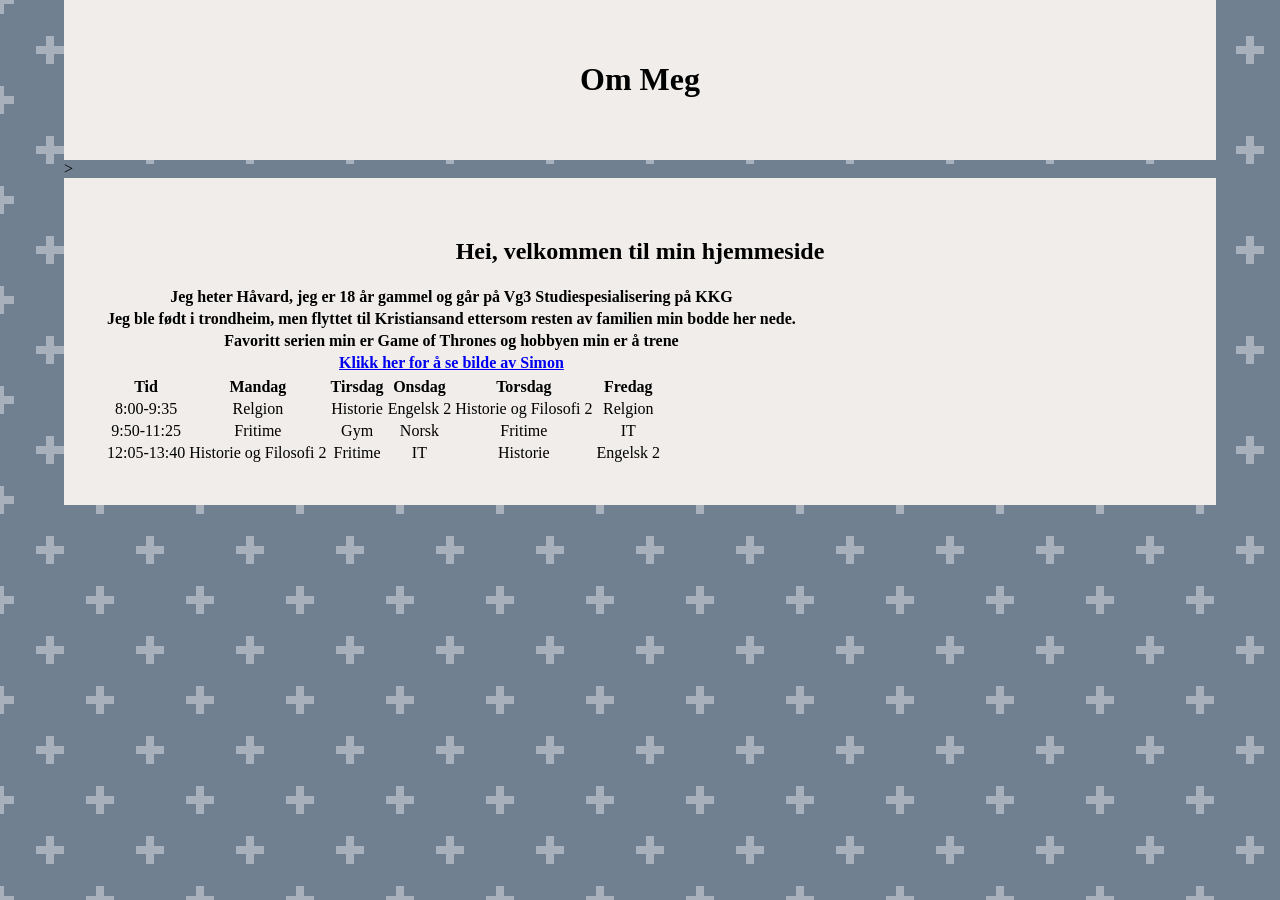
<file: index.html>
<html lang=no>



<head>
  <div id="hoved">
  <meta charset="UTF-8">
  <h1>Om Meg</h1>
<title>
  Om Meg
</title>
<link rel="stylesheet" href="stylesheet.css">
<meta name="viewport" content="width=device-width, initial-scale=1.0">
  </div>>
</head>




<body>
  <div id="hoved">  
<h2>Hei, velkommen til min hjemmeside</h2>
  <table>
    
    <tr>
      <th> Jeg heter Håvard, jeg er 18 år gammel og går på Vg3 Studiespesialisering på KKG</th>
    </tr>
<tr>  
  <th>Jeg ble født i trondheim, men flyttet til Kristiansand ettersom resten av familien min bodde her nede.</th>
</tr>
<tr><th>Favoritt serien min er Game of Thrones og hobbyen min er å trene </th></tr>
<tr><th><a href="test.html">Klikk her for å se bilde av Simon</a></th></tr>
  </table>
<table id="meg">
  <tr>
  <th>Tid</th>
    <th>Mandag</th>
    <th>Tirsdag</th>
    <th>Onsdag</th>
    <th>Torsdag</th>
    <th>Fredag</th>
  </tr>
  <tr>
    <td>8:00-9:35</td>
    <td>Relgion</td>
    <td>Historie</td>
    <td> Engelsk 2 </td>
    <td> Historie og Filosofi 2</td>
    <td>Relgion</td>
  </tr>
  <tr>
    <td>9:50-11:25</td>
    <td>Fritime</td>
    <td>Gym</td>
    <td>Norsk</td>
    <td>Fritime</td>
    <td>IT</td>
    </tr>
    <td>12:05-13:40</td>
    <td>Historie og Filosofi 2</td>
    <td>Fritime</td>
    <td>IT</td>
    <td>Historie</td>
    <td>Engelsk 2</td>

</table>
</div>
</body>
</html>
</file>
<file: stylesheet.css>
body {
  background:
radial-gradient(circle, transparent 20%, slategray 20%, slategray 80%, transparent 80%, transparent),
radial-gradient(circle, transparent 20%, slategray 20%, slategray 80%, transparent 80%, transparent) 50px 50px,
linear-gradient(#A8B1BB 8px, transparent 8px) 0 -4px,
linear-gradient(90deg, #A8B1BB 8px, transparent 8px) -4px 0;
background-color: slategray;
background-size:100px 100px, 100px 100px, 50px 50px, 50px 50px;
  width: 90%;
  margin:  auto;
}
#meg {text-align: center;
        }
#hoved {
  background-color: rgb(240, 237, 234);
  text-align: center;
  padding: 40px;}
#sub {
  text-align: center;
  padding: 40px;
}
</file>
